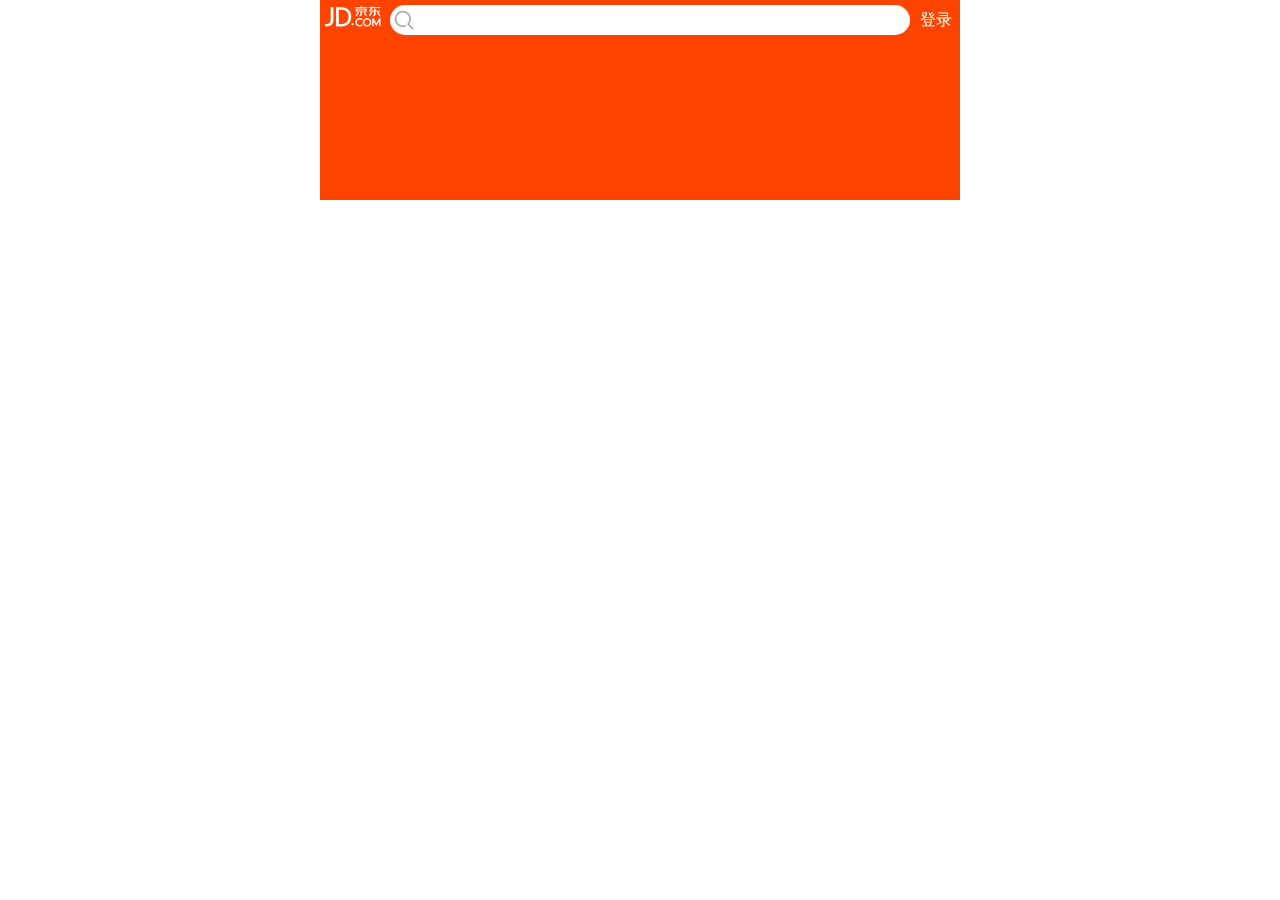
<file: index.html>
<!DOCTYPE html>
<html lang="en">

<head>
    <meta charset="UTF-8">
    <meta name="viewport" content="width=device-width, user-scalable=no, initial-scale=1.0, maximum-scale=1.0, minimum-scale=1.0">
    <title>京东</title>
    <link rel="stylesheet" href="css/base.css">
    <link rel="stylesheet/less" href="css/index.less">
    <script src="js/less.js"></script>
</head>

<body>
    <div id="layout">
        <header id="header">
            <div class="topbar">
                <i class="icon-logo"></i>
                <form action="#">
                		<i class="icon-search"></i>
                		<!-- 可以让点击搜索框的出现 键盘的enter键变成搜索-->
                    <input type="search">
                </form>
                <a href="#" class="login">登录</a>
            </div>
        </header>
    </div>
    <script src="js/index.js"></script>
</body>

</html>
</file>
<file: css/base.css>
/*
* @Author: zhengwei
* @Date:   2016-08-29 09:25:18
* @Last Modified by:   zhengwei
* @Last Modified time: 2016-08-29 10:24:16
*/

body {
    font-family: "Helvetica Neue", Helvetica, Microsoft Yahei, Hiragino Sans GB, WenQuanYi Micro Hei, sans-serif;
}

* {
    margin: 0px;
    padding: 0px;
    box-sizing: border-box;
}

a {
    text-decoration: none;
    color: #666;
    -webkit-tap-highlight-color:transparent;
}

img {
    vertical-align: middle;
}
input{
	border:0;
	outline: none;
}

ul {
    list-style: none;
}

.pull-left {
    float: left !important;
}

.pull-right {
    float: right !important;
}

.clearfix::before,
.clearfix::after {
    content: "";
    display: block;
    height: 0;
    line-height: 0;
    overflow: hidden;
    visibility: hidden;
    clear: both;
}
</file>
